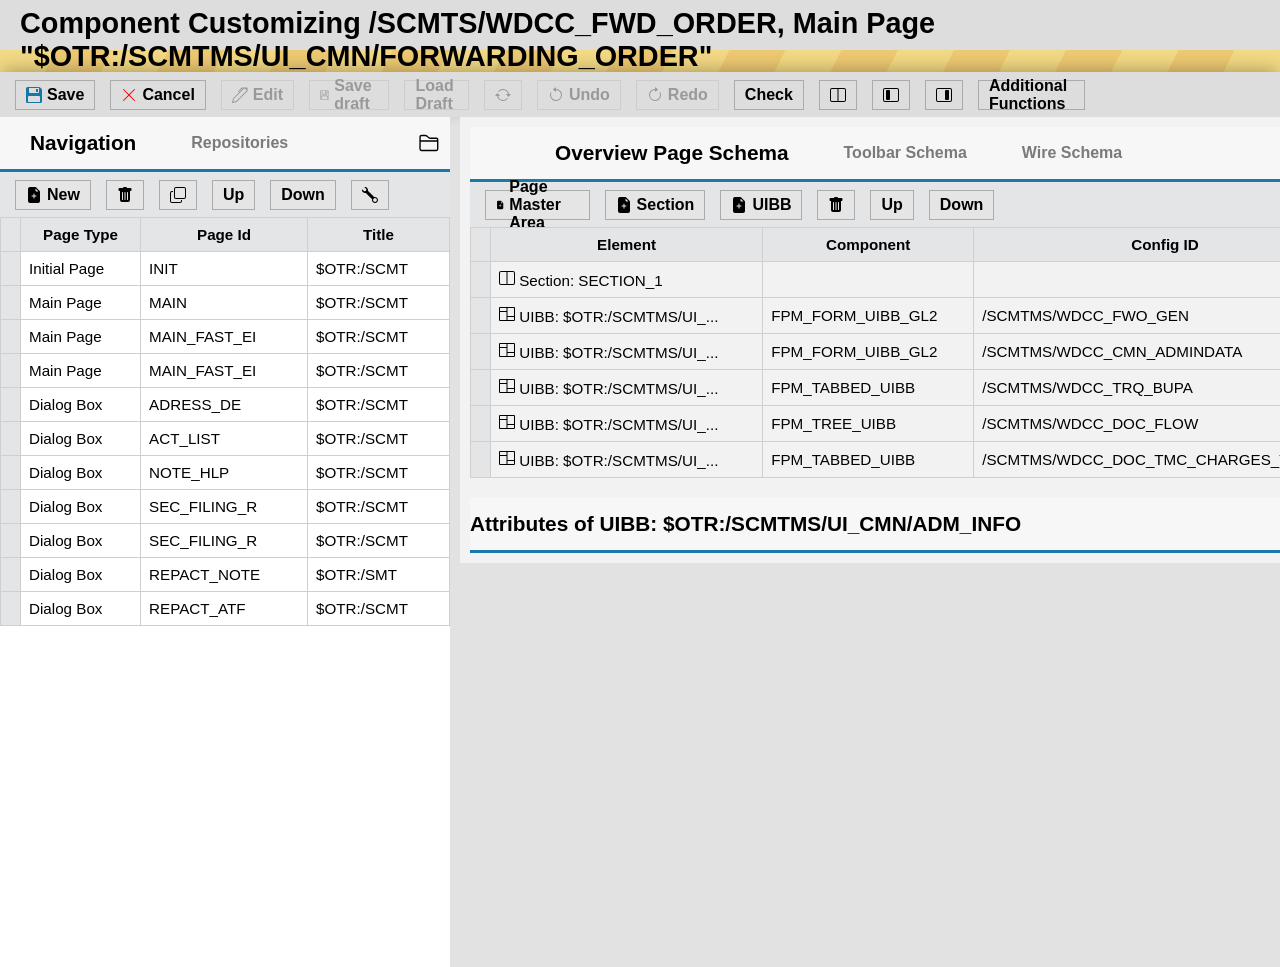
<file: tela_1.html>
<!DOCTYPE html>
<html lang="pt-br">

<head>
    <meta charset="UTF-8" />
    <meta name="viewport" content="width=device-width, initial-scale=1.0" />
    <link rel="stylesheet" href="https://cdn.jsdelivr.net/npm/bootstrap-icons@1.11.3/font/bootstrap-icons.css">
    <link rel="stylesheet" href="https://cdnjs.cloudflare.com/ajax/libs/font-awesome/6.5.1/css/all.min.css">
    <link rel="stylesheet" href="tela_1.css">
    <title>Tela 1</title>
</head>

<body>
    <header class="topo">
        <div class="barra_superior">
            <h1>Component Customizing /SCMTS/WDCC_FWD_ORDER, Main Page "$OTR:/SCMTMS/UI_CMN/FORWARDING_ORDER"</h1>
        </div>

        <div>
            <div class="barra"></div>
        </div>

        <div class="barra-menu">
            <div class="menu flex">
                <div class="bloquinho flex save">
                    <svg xmlns="http://www.w3.org/2000/svg" width="16" height="16" fill="currentColor" class="bi bi-floppy2-fill" viewBox="0 0 16 16"><path d="M12 2h-2v3h2z"/><path d="M1.5 0A1.5 1.5 0 0 0 0 1.5v13A1.5 1.5 0 0 0 1.5 16h13a1.5 1.5 0 0 0 1.5-1.5V2.914a1.5 1.5 0 0 0-.44-1.06L14.147.439A1.5 1.5 0 0 0 13.086 0zM4 6a1 1 0 0 1-1-1V1h10v4a1 1 0 0 1-1 1zM3 9h10a1 1 0 0 1 1 1v5H2v-5a1 1 0 0 1 1-1"/></svg>
                    <p>Save</p>   
                </div>
                <div class="bloquinho flex cancel">
                    <svg xmlns="http://www.w3.org/2000/svg" width="16" height="16" fill="currentColor" class="bi bi-x-lg" viewBox="0 0 16 16"> <path d="M2.146 2.854a.5.5 0 1 1 .708-.708L8 7.293l5.146-5.147a.5.5 0 0 1 .708.708L8.707 8l5.147 5.146a.5.5 0 0 1-.708.708L8 8.707l-5.146 5.147a.5.5 0 0 1-.708-.708L7.293 8z"/></svg>
                    <p>Cancel</p>  
                </div>
                <div class="bloquinho flex apagado edit">
                    <svg xmlns="http://www.w3.org/2000/svg" width="16" height="16" fill="currentColor" class="bi bi-pen" viewBox="0 0 16 16"><path d="m13.498.795.149-.149a1.207 1.207 0 1 1 1.707 1.708l-.149.148a1.5 1.5 0 0 1-.059 2.059L4.854 14.854a.5.5 0 0 1-.233.131l-4 1a.5.5 0 0 1-.606-.606l1-4a.5.5 0 0 1 .131-.232l9.642-9.642a.5.5 0 0 0-.642.056L6.854 4.854a.5.5 0 1 1-.708-.708L9.44.854A1.5 1.5 0 0 1 11.5.796a1.5 1.5 0 0 1 1.998-.001m-.644.766a.5.5 0 0 0-.707 0L1.95 11.756l-.764 3.057 3.057-.764L14.44 3.854a.5.5 0 0 0 0-.708z"/></svg>
                    <p>Edit</p>  
                </div>
                <div class="bloquinho flex apagado save-draft">
                    <svg xmlns="http://www.w3.org/2000/svg" width="16" height="16" fill="currentColor" class="bi bi-floppy" viewBox="0 0 16 16"><path d="M11 2H9v3h2z"/><path d="M1.5 0h11.586a1.5 1.5 0 0 1 1.06.44l1.415 1.414A1.5 1.5 0 0 1 16 2.914V14.5a1.5 1.5 0 0 1-1.5 1.5h-13A1.5 1.5 0 0 1 0 14.5v-13A1.5 1.5 0 0 1 1.5 0M1 1.5v13a.5.5 0 0 0 .5.5H2v-4.5A1.5 1.5 0 0 1 3.5 9h9a1.5 1.5 0 0 1 1.5 1.5V15h.5a.5.5 0 0 0 .5-.5V2.914a.5.5 0 0 0-.146-.353l-1.415-1.415A.5.5 0 0 0 13.086 1H13v4.5A1.5 1.5 0 0 1 11.5 7h-7A1.5 1.5 0 0 1 3 5.5V1H1.5a.5.5 0 0 0-.5.5m3 4a.5.5 0 0 0 .5.5h7a.5.5 0 0 0 .5-.5V1H4zM3 15h10v-4.5a.5.5 0 0 0-.5-.5h-9a.5.5 0 0 0-.5.5z"/></svg>
                    <p>Save draft</p>  
                </div>
                <div class="bloquinho flex apagado load draft">
                    <p>Load Draft</p>  
                </div>
                <div class="bloquinho apagado flex pequeno">
                    <svg xmlns="http://www.w3.org/2000/svg" width="16" height="16" fill="currentColor" class="bi bi-arrow-repeat" viewBox="0 0 16 16"><path d="M11.534 7h3.932a.25.25 0 0 1 .192.41l-1.966 2.36a.25.25 0 0 1-.384 0l-1.966-2.36a.25.25 0 0 1 .192-.41m-11 2h3.932a.25.25 0 0 0 .192-.41L2.692 6.23a.25.25 0 0 0-.384 0L.342 8.59A.25.25 0 0 0 .534 9"/><path fill-rule="evenodd" d="M8 3c-1.552 0-2.94.707-3.857 1.818a.5.5 0 1 1-.771-.636A6.002 6.002 0 0 1 13.917 7H12.9A5 5 0 0 0 8 3M3.1 9a5.002 5.002 0 0 0 8.757 2.182.5.5 0 1 1 .771.636A6.002 6.002 0 0 1 2.083 9z"/></svg>
                </div>
                <div class="bloquinho apagado flex undo">
                   <svg xmlns="http://www.w3.org/2000/svg" width="16" height="16" fill="currentColor" class="bi bi-arrow-counterclockwise" viewBox="0 0 16 16"><path fill-rule="evenodd" d="M8 3a5 5 0 1 1-4.546 2.914.5.5 0 0 0-.908-.417A6 6 0 1 0 8 2z"/><path d="M8 4.466V.534a.25.25 0 0 0-.41-.192L5.23 2.308a.25.25 0 0 0 0 .384l2.36 1.966A.25.25 0 0 0 8 4.466"/></svg>
                    <p>Undo</p>  
                </div>
                <div class="bloquinho apagado flex redo">
                  <svg xmlns="http://www.w3.org/2000/svg" width="16" height="16" fill="currentColor" class="bi bi-arrow-clockwise" viewBox="0 0 16 16"><path fill-rule="evenodd" d="M8 3a5 5 0 1 0 4.546 2.914.5.5 0 0 1 .908-.417A6 6 0 1 1 8 2z"/><path d="M8 4.466V.534a.25.25 0 0 1 .41-.192l2.36 1.966c.12.1.12.284 0 .384L8.41 4.658A.25.25 0 0 1 8 4.466"/></svg>
                    <p>Redo</p>  
                </div>
                <div class="bloquinho check flex ">
                    <p>Check</p>  
                </div>
                <div class="bloquinho flex pequeno layout emcima">
                  <svg xmlns="http://www.w3.org/2000/svg" width="16" height="16" fill="currentColor" class="bi bi-layout-split" viewBox="0 0 16 16"><path d="M0 3a2 2 0 0 1 2-2h12a2 2 0 0 1 2 2v10a2 2 0 0 1-2 2H2a2 2 0 0 1-2-2zm8.5-1v12H14a1 1 0 0 0 1-1V3a1 1 0 0 0-1-1zm-1 0H2a1 1 0 0 0-1 1v10a1 1 0 0 0 1 1h5.5z"/></svg>
                    </div>
                    <div class="bloquinho  flex layout pequeno sidebar esquerda">
                  <svg xmlns="http://www.w3.org/2000/svg" width="16" height="16" fill="currentColor" class="bi bi-layout-sidebar-inset" viewBox="0 0 16 16"><path d="M14 2a1 1 0 0 1 1 1v10a1 1 0 0 1-1 1H2a1 1 0 0 1-1-1V3a1 1 0 0 1 1-1zM2 1a2 2 0 0 0-2 2v10a2 2 0 0 0 2 2h12a2 2 0 0 0 2-2V3a2 2 0 0 0-2-2z"/><path d="M3 4a1 1 0 0 1 1-1h2a1 1 0 0 1 1 1v8a1 1 0 0 1-1 1H4a1 1 0 0 1-1-1z"/></svg>
                    </div>
                     <div class="bloquinho  flex layout pequeno sidebar em baixo">
                  <svg xmlns="http://www.w3.org/2000/svg" width="16" height="16" fill="currentColor" class="bi bi-layout-sidebar-inset-reverse" viewBox="0 0 16 16"><path d="M2 2a1 1 0 0 0-1 1v10a1 1 0 0 0 1 1h12a1 1 0 0 0 1-1V3a1 1 0 0 0-1-1zm12-1a2 2 0 0 1 2 2v10a2 2 0 0 1-2 2H2a2 2 0 0 1-2-2V3a2 2 0 0 1 2-2z"/><path d="M13 4a1 1 0 0 0-1-1h-2a1 1 0 0 0-1 1v8a1 1 0 0 0 1 1h2a1 1 0 0 0 1-1z"/></svg>
                    </div>
                    <div class="bloquinho  flex additional functions">
                        <p>Additional Functions</p>
                    </div>
        </div>
    </header>

    <div class="flex corpo">
        <div class="navigation">
            <div class=" barra-superior flex">
                <p id="titulo">Navigation</p>
                <p id="menor">Repositories</p>
                <svg id="icone" xmlns="http://www.w3.org/2000/svg" width="22" height="22" fill="currentColor" class="bi bi-folder2" viewBox="0 0 16 16"><path d="M1 3.5A1.5 1.5 0 0 1 2.5 2h2.764c.958 0 1.76.56 2.311 1.184C7.985 3.648 8.48 4 9 4h4.5A1.5 1.5 0 0 1 15 5.5v7a1.5 1.5 0 0 1-1.5 1.5h-11A1.5 1.5 0 0 1 1 12.5zM2.5 3a.5.5 0 0 0-.5.5V6h12v-.5a.5.5 0 0 0-.5-.5H9c-.964 0-1.71-.629-2.174-1.154C6.374 3.334 5.82 3 5.264 3zM14 7H2v5.5a.5.5 0 0 0 .5.5h11a.5.5 0 0 0 .5-.5z"/></svg>
            </div>
            
            <div class="barra-tabela">
                <div class="menu-tabela flex">
                    <div class="bloquinho flex" id="bloco-tabela">
                        <svg xmlns="http://www.w3.org/2000/svg" width="16" height="16" fill="currentColor" class="bi bi-file-earmark-plus-fill" viewBox="0 0 16 16"><path d="M9.293 0H4a2 2 0 0 0-2 2v12a2 2 0 0 0 2 2h8a2 2 0 0 0 2-2V4.707A1 1 0 0 0 13.707 4L10 .293A1 1 0 0 0 9.293 0M9.5 3.5v-2l3 3h-2a1 1 0 0 1-1-1M8.5 7v1.5H10a.5.5 0 0 1 0 1H8.5V11a.5.5 0 0 1-1 0V9.5H6a.5.5 0 0 1 0-1h1.5V7a.5.5 0 0 1 1 0"/></svg>
                        <p>New</p>   
                    </div>
                    <div class="bloquinho flex" id="bloco-tabela">
                        <svg xmlns="http://www.w3.org/2000/svg" width="16" height="16" fill="currentColor" class="bi bi-trash-fill" viewBox="0 0 16 16"><path d="M2.5 1a1 1 0 0 0-1 1v1a1 1 0 0 0 1 1H3v9a2 2 0 0 0 2 2h6a2 2 0 0 0 2-2V4h.5a1 1 0 0 0 1-1V2a1 1 0 0 0-1-1H10a1 1 0 0 0-1-1H7a1 1 0 0 0-1 1zm3 4a.5.5 0 0 1 .5.5v7a.5.5 0 0 1-1 0v-7a.5.5 0 0 1 .5-.5M8 5a.5.5 0 0 1 .5.5v7a.5.5 0 0 1-1 0v-7A.5.5 0 0 1 8 5m3 .5v7a.5.5 0 0 1-1 0v-7a.5.5 0 0 1 1 0"/></svg>  
                    </div>
                    <div class="bloquinho flex" id="bloco-tabela">
                        <svg xmlns="http://www.w3.org/2000/svg" width="16" height="16" fill="currentColor" class="bi bi-copy" viewBox="0 0 16 16"><path fill-rule="evenodd" d="M4 2a2 2 0 0 1 2-2h8a2 2 0 0 1 2 2v8a2 2 0 0 1-2 2H6a2 2 0 0 1-2-2zm2-1a1 1 0 0 0-1 1v8a1 1 0 0 0 1 1h8a1 1 0 0 0 1-1V2a1 1 0 0 0-1-1zM2 5a1 1 0 0 0-1 1v8a1 1 0 0 0 1 1h8a1 1 0 0 0 1-1v-1h1v1a2 2 0 0 1-2 2H2a2 2 0 0 1-2-2V6a2 2 0 0 1 2-2h1v1z"/></svg>  
                    </div>
                    <div class="bloquinho flex" id="bloco-tabela">
                        <p>Up</p>
                    </div>
                    <div class="bloquinho flex" id="bloco-tabela">
                        <p>Down</p>
                    </div>
                    <div class="bloquinho flex" id="bloco-tabela">
                        <svg xmlns="http://www.w3.org/2000/svg" width="16" height="16" fill="currentColor" class="bi bi-wrench" viewBox="0 0 16 16"><path d="M.102 2.223A3.004 3.004 0 0 0 3.78 5.897l6.341 6.252A3.003 3.003 0 0 0 13 16a3 3 0 1 0-.851-5.878L5.897 3.781A3.004 3.004 0 0 0 2.223.1l2.141 2.142L4 4l-1.757.364zm13.37 9.019.528.026.287.445.445.287.026.529L15 13l-.242.471-.026.529-.445.287-.287.445-.529.026L13 15l-.471-.242-.529-.026-.287-.445-.445-.287-.026-.529L11 13l.242-.471.026-.529.445-.287.287-.445.529-.026L13 11z"/></svg>
                    </div>
                </div>
            </div>
    
            <div class="flex tabela">
                <table>
                    <tr>
                        <td>
                        <th>Page Type</th>
                        <th>Page Id</th>
                        <th>Title</th>
                    </tr>
  
                    <tr>
                        <td>
                        <td>Initial Page</td>
                        <td>INIT</td>
                        <td>$OTR:/SCMT</td>
                    </tr>
  
                    <tr>
                        <td>
                        <td>Main Page</td>
                        <td>MAIN</td>
                        <td>$OTR:/SCMT</td>
                    </tr>

                    <tr>
                        <td>
                        <td>Main Page</td>
                        <td>MAIN_FAST_EI</td>
                        <td>$OTR:/SCMT</td>
                    </tr>
  
                    <tr>
                        <td>
                        <td>Main Page</td>
                        <td>MAIN_FAST_EI</td>
                        <td>$OTR:/SCMT</td>
                    </tr>
  
                    <tr>
                        <td>
                        <td>Dialog Box</td>
                        <td>ADRESS_DE</td>
                        <td>$OTR:/SCMT</td>
                    </tr>

                    <tr>
                        <td>
                        <td>Dialog Box</td>
                        <td>ACT_LIST</td>
                        <td>$OTR:/SCMT</td>
                    </tr>

                    <tr>
                        <td>
                        <td>Dialog Box</td>
                        <td>NOTE_HLP</td>
                        <td>$OTR:/SCMT</td>
                    </tr>

                    <tr>
                        <td>
                        <td>Dialog Box</td>
                        <td>SEC_FILING_R</td>
                        <td>$OTR:/SCMT</td>
                    </tr>

                    <tr>
                        <td>
                        <td>Dialog Box</td>
                        <td>SEC_FILING_R</td>
                        <td>$OTR:/SCMT</td>
                    </tr>

                    <tr>
                        <td>
                        <td>Dialog Box</td>
                        <td>REPACT_NOTE</td>
                        <td>$OTR:/SMT</td>
                    </tr>

                    <tr>
                        <td>
                        <td>Dialog Box</td>
                        <td>REPACT_ATF</td>
                        <td>$OTR:/SCMT</td>
                    </tr>
                </table>
    
            </div>
        </div>

        <div class="secao-lateral">
            <div class="overview">
                <div class="barra-superior flex" id="barra-superior-overview">
                    <svg xmlns="http://www.w3.org/2000/svg" width="25" height="25" fill="currentColor" class="bi bi-arrow-down-circle-fill" viewBox="0 0 16 16"><path d="M16 8A8 8 0 1 1 0 8a8 8 0 0 1 16 0M8.5 4.5a.5.5 0 0 0-1 0v5.793L5.354 8.146a.5.5 0 1 0-.708.708l3 3a.5.5 0 0 0 .708 0l3-3a.5.5 0 0 0-.708-.708L8.5 10.293z"/></svg>
                    <p id="titulo">Overview Page Schema</p>
                    <p id="menor">Toolbar Schema</p>
                    <p id="menor">Wire Schema</p>
                    <svg id="icone-overview" xmlns="http://www.w3.org/2000/svg" width="22" height="22" fill="currentColor" class="bi bi-folder2" viewBox="0 0 16 16"><path d="M1 3.5A1.5 1.5 0 0 1 2.5 2h2.764c.958 0 1.76.56 2.311 1.184C7.985 3.648 8.48 4 9 4h4.5A1.5 1.5 0 0 1 15 5.5v7a1.5 1.5 0 0 1-1.5 1.5h-11A1.5 1.5 0 0 1 1 12.5zM2.5 3a.5.5 0 0 0-.5.5V6h12v-.5a.5.5 0 0 0-.5-.5H9c-.964 0-1.71-.629-2.174-1.154C6.374 3.334 5.82 3 5.264 3zM14 7H2v5.5a.5.5 0 0 0 .5.5h11a.5.5 0 0 0 .5-.5z"/></svg>
                </div>

            <div class="barra-overview">
                <div class="menu-overview flex">
                    <div class="bloquinho flex" id="bloco-tabela">
                        <svg xmlns="http://www.w3.org/2000/svg" width="16" height="16" fill="currentColor" class="bi bi-file-earmark-plus-fill" viewBox="0 0 16 16"><path d="M9.293 0H4a2 2 0 0 0-2 2v12a2 2 0 0 0 2 2h8a2 2 0 0 0 2-2V4.707A1 1 0 0 0 13.707 4L10 .293A1 1 0 0 0 9.293 0M9.5 3.5v-2l3 3h-2a1 1 0 0 1-1-1M8.5 7v1.5H10a.5.5 0 0 1 0 1H8.5V11a.5.5 0 0 1-1 0V9.5H6a.5.5 0 0 1 0-1h1.5V7a.5.5 0 0 1 1 0"/></svg>
                        <p>Page Master Area</p>   
                    </div>
                    <div class="bloquinho flex" id="bloco-tabela">
                          <svg xmlns="http://www.w3.org/2000/svg" width="16" height="16" fill="currentColor" class="bi bi-file-earmark-plus-fill" viewBox="0 0 16 16"><path d="M9.293 0H4a2 2 0 0 0-2 2v12a2 2 0 0 0 2 2h8a2 2 0 0 0 2-2V4.707A1 1 0 0 0 13.707 4L10 .293A1 1 0 0 0 9.293 0M9.5 3.5v-2l3 3h-2a1 1 0 0 1-1-1M8.5 7v1.5H10a.5.5 0 0 1 0 1H8.5V11a.5.5 0 0 1-1 0V9.5H6a.5.5 0 0 1 0-1h1.5V7a.5.5 0 0 1 1 0"/></svg>
                        <p>Section</p>
                    </div>
                    <div class="bloquinho flex" id="bloco-tabela">
                        <svg xmlns="http://www.w3.org/2000/svg" width="16" height="16" fill="currentColor" class="bi bi-file-earmark-plus-fill" viewBox="0 0 16 16"><path d="M9.293 0H4a2 2 0 0 0-2 2v12a2 2 0 0 0 2 2h8a2 2 0 0 0 2-2V4.707A1 1 0 0 0 13.707 4L10 .293A1 1 0 0 0 9.293 0M9.5 3.5v-2l3 3h-2a1 1 0 0 1-1-1M8.5 7v1.5H10a.5.5 0 0 1 0 1H8.5V11a.5.5 0 0 1-1 0V9.5H6a.5.5 0 0 1 0-1h1.5V7a.5.5 0 0 1 1 0"/></svg>  
                        <p>UIBB</p>
                    </div>
                    <div class="bloquinho flex" id="bloco-tabela">
                        <svg xmlns="http://www.w3.org/2000/svg" width="16" height="16" fill="currentColor" class="bi bi-trash-fill" viewBox="0 0 16 16"><path d="M2.5 1a1 1 0 0 0-1 1v1a1 1 0 0 0 1 1H3v9a2 2 0 0 0 2 2h6a2 2 0 0 0 2-2V4h.5a1 1 0 0 0 1-1V2a1 1 0 0 0-1-1H10a1 1 0 0 0-1-1H7a1 1 0 0 0-1 1zm3 4a.5.5 0 0 1 .5.5v7a.5.5 0 0 1-1 0v-7a.5.5 0 0 1 .5-.5M8 5a.5.5 0 0 1 .5.5v7a.5.5 0 0 1-1 0v-7A.5.5 0 0 1 8 5m3 .5v7a.5.5 0 0 1-1 0v-7a.5.5 0 0 1 1 0"/></svg>
                    </div>
                    <div class="bloquinho flex" id="bloco-tabela">
                        <p>Up</p>
                    </div>
                    <div class="bloquinho flex" id="bloco-tabela">
                        <p>Down</p>
                    </div>
                    <div class="bloquinho flex addMargin" id="bloco-tabela">
                        <p>Configure UIBB</p>
                    </div>
                    <div class="bloquinho flex" id="bloco-tabela">
                        <svg xmlns="http://www.w3.org/2000/svg" width="16" height="16" fill="currentColor" class="bi bi-wrench" viewBox="0 0 16 16"><path d="M.102 2.223A3.004 3.004 0 0 0 3.78 5.897l6.341 6.252A3.003 3.003 0 0 0 13 16a3 3 0 1 0-.851-5.878L5.897 3.781A3.004 3.004 0 0 0 2.223.1l2.141 2.142L4 4l-1.757.364zm13.37 9.019.528.026.287.445.445.287.026.529L15 13l-.242.471-.026.529-.445.287-.287.445-.529.026L13 15l-.471-.242-.529-.026-.287-.445-.445-.287-.026-.529L11 13l.242-.471.026-.529.445-.287.287-.445.529-.026L13 11z"/></svg>
                    </div>
                </div>
            </div>
            
            <div class="flex tabela">
                <table>
                    
                    <tr>
                        <td>
                        <th>Element</th>
                        <th>Component</th>
                        <th>Config ID</th>
                        <th>Window Name</th>
                    </tr>
                    <tr>
                        <td>
                        <td><svg xmlns="http://www.w3.org/2000/svg" width="16" height="16" fill="currentColor" class="bi bi-layout-split" viewBox="0 0 16 16"><path d="M0 3a2 2 0 0 1 2-2h12a2 2 0 0 1 2 2v10a2 2 0 0 1-2 2H2a2 2 0 0 1-2-2zm8.5-1v12H14a1 1 0 0 0 1-1V3a1 1 0 0 0-1-1zm-1 0H2a1 1 0 0 0-1 1v10a1 1 0 0 0 1 1h5.5z"/></svg> Section: SECTION_1</td>
                        <td></td>
                        <td></td>
                        <td></td>
                    </tr>
                    <tr>
                        <td>
                        <td><svg xmlns="http://www.w3.org/2000/svg" width="16" height="16" fill="currentColor" class="bi bi-columns" viewBox="0 0 16 16"><path d="M0 2a1 1 0 0 1 1-1h14a1 1 0 0 1 1 1v12a1 1 0 0 1-1 1H1a1 1 0 0 1-1-1zm8.5 0v8H15V2zm0 9v3H15v-3zm-1-9H1v3h6.5zM1 14h6.5V6H1z"/></svg> UIBB: $OTR:/SCMTMS/UI_...</td>
                        <td>FPM_FORM_UIBB_GL2</td>
                        <td>/SCMTMS/WDCC_FWO_GEN</td>
                        <td>FORM_WINDOW</td>
                    </tr>

                    <tr>
                        <td>
                        <td><svg xmlns="http://www.w3.org/2000/svg" width="16" height="16" fill="currentColor" class="bi bi-columns" viewBox="0 0 16 16"><path d="M0 2a1 1 0 0 1 1-1h14a1 1 0 0 1 1 1v12a1 1 0 0 1-1 1H1a1 1 0 0 1-1-1zm8.5 0v8H15V2zm0 9v3H15v-3zm-1-9H1v3h6.5zM1 14h6.5V6H1z"/></svg> UIBB: $OTR:/SCMTMS/UI_...</td>
                        <td>FPM_FORM_UIBB_GL2</td>
                        <td>/SCMTMS/WDCC_CMN_ADMINDATA</td>
                        <td>FORM_WINDOW</td>
                    </tr>
  
                    <tr>
                        <td>
                        <td><svg xmlns="http://www.w3.org/2000/svg" width="16" height="16" fill="currentColor" class="bi bi-columns" viewBox="0 0 16 16"><path d="M0 2a1 1 0 0 1 1-1h14a1 1 0 0 1 1 1v12a1 1 0 0 1-1 1H1a1 1 0 0 1-1-1zm8.5 0v8H15V2zm0 9v3H15v-3zm-1-9H1v3h6.5zM1 14h6.5V6H1z"/></svg> UIBB: $OTR:/SCMTMS/UI_...</td>
                        <td>FPM_TABBED_UIBB</td>
                        <td>/SCMTMS/WDCC_TRQ_BUPA</td>
                        <td>TABBED_WINDOW              <svg xmlns="http://www.w3.org/2000/svg" width="16" height="16" fill="currentColor" class="bi bi-copy" viewBox="0 0 16 16"><path fill-rule="evenodd" d="M4 2a2 2 0 0 1 2-2h8a2 2 0 0 1 2 2v8a2 2 0 0 1-2 2H6a2 2 0 0 1-2-2zm2-1a1 1 0 0 0-1 1v8a1 1 0 0 0 1 1h8a1 1 0 0 0 1-1V2a1 1 0 0 0-1-1zM2 5a1 1 0 0 0-1 1v8a1 1 0 0 0 1 1h8a1 1 0 0 0 1-1v-1h1v1a2 2 0 0 1-2 2H2a2 2 0 0 1-2-2V6a2 2 0 0 1 2-2h1v1z"/></svg></td>
                    </tr>

                    <tr>
                        <td>
                        <td><svg xmlns="http://www.w3.org/2000/svg" width="16" height="16" fill="currentColor" class="bi bi-columns" viewBox="0 0 16 16"><path d="M0 2a1 1 0 0 1 1-1h14a1 1 0 0 1 1 1v12a1 1 0 0 1-1 1H1a1 1 0 0 1-1-1zm8.5 0v8H15V2zm0 9v3H15v-3zm-1-9H1v3h6.5zM1 14h6.5V6H1z"/></svg> UIBB: $OTR:/SCMTMS/UI_...</td>
                        <td>FPM_TREE_UIBB</td>
                        <td>/SCMTMS/WDCC_DOC_FLOW</td>
                        <td>TREE_WINDOW</td>
                    </tr>
  
                    <tr>
                        <td>
                        <td><svg xmlns="http://www.w3.org/2000/svg" width="16" height="16" fill="currentColor" class="bi bi-columns" viewBox="0 0 16 16"><path d="M0 2a1 1 0 0 1 1-1h14a1 1 0 0 1 1 1v12a1 1 0 0 1-1 1H1a1 1 0 0 1-1-1zm8.5 0v8H15V2zm0 9v3H15v-3zm-1-9H1v3h6.5zM1 14h6.5V6H1z"/></svg> UIBB: $OTR:/SCMTMS/UI_...</td>
                        <td>FPM_TABBED_UIBB</td>
                        <td>/SCMTMS/WDCC_DOC_TMC_CHARGES_TA</td>
                        <td>TABBED_WINDOW</td>
                    </tr>
                </table>
            </div>
        </div>
        
        <div class="overview">
            <div class="barra-superior flex" id="barra-superior-attributes">
                <p id="titulo">Attributes of UIBB: $OTR:/SCMTMS/UI_CMN/ADM_INFO</p>
                <div class="bloquinho flex addLargerMargin" id="bloco-tabela">
                    <p>Final Flags</p>
                </div>
            </div>
        </div>

    </div>

</body>
</html>
</file>
<file: tela_1.css>
* {
    margin: 0;
    padding: 0;
    box-sizing: border-box;
}

body {
    background-color: rgba(226, 226, 226);
}

.barra_superior {
    margin : 0;
    height: 50px;
    font-size: 0.9rem;
    font-family: Arial, Helvetica, sans-serif;
    background-color: rgba(221, 221, 221);
    padding-top: 7px;
    padding-bottom: 5px;
    padding-left: 20px;
}

.flex {
    display: flex;
}

.barra {
    height: 22px;
    width: 100%;
    background-image: repeating-linear-gradient(117deg, #f3d984, #f3d984 50px, #edc972 50px, #edc972 100px);
}

.bloquinho {
    height: 30px;
    font-size: 1rem;
    width: fit-content;
    border: 1px solid rgb(171, 171, 171);
    gap: 5px;
    padding: 1px;
    padding-left: 10px;
    padding-right: 10px;
    background-color: rgba(221, 221, 221);
    justify-content: center;
    align-items: center;
}

.bloquinho:hover {
    cursor: pointer;
}

.barra-menu {
    height: 45px;
    width: 100%;
    background-color: rgba(221, 221, 221);
    box-shadow: 0px -5px 17px -3px rgba(0,0,0,0.3);
    padding-left: 10px;
}

.menu {
    font-weight: bold;
    font-family: Arial, Helvetica, sans-serif;
    padding: 5px;
    height: 45px;
    width: 85%;
    gap: 15px;
    align-items: center;
}

.cancel {
    color: red;
}

.cancel p {
    color: black;
}

.save {
    color: rgb(19, 120, 167);
}

.save p {
    color: black;
}

.apagado {
    opacity: 0.3;
}

.navigation {
    width: 450px;
    height: 850px;
    background-color: white;
}

.barra-superior {
    font-weight: bold;
    font-size: 1.3rem;
    font-family: Arial, Helvetica, sans-serif;
    height: 55px;
    padding: 10px;
    padding-left: 30px;
    gap: 55px;
    align-items: center;
    margin-bottom: 0;
    border-bottom: 3px solid rgba(28, 120, 168);
    background-color: #f7f7f7;
    width: 100%;
}

#menor {
    font-size: 1rem;
    font-weight: none;
    opacity: 0.5;
    min-width: fit-content;
}

#titulo {
    min-width: fit-content;
}

#icone {
    margin-left: 75px;
}

.tabela {
    font-family: Arial, Helvetica, sans-serif;
    font-size: 1.2rem;
    border: 1px;
    color: black;
}

.tabela table {
    width: 100%;
    border-collapse: collapse;
    font-size: 0.95rem;
}

.tabela th, td { 
    padding: 8px;
    border: 1px solid #cfcfcf;
}

.barra-tabela {
    height: 45px;
    width: 100%;
    background-color: rgba(227, 229, 230);
    padding-left: 10px;
    margin-top: 0;
}

.menu-tabela {
    font-weight: bold;
    font-family: Arial, Helvetica, sans-serif;
    padding: 5px;
    height: 45px;
    width: 100%;
    gap: 15px;
    align-items: center;
}

#bloco-tabela {
    background-color: rgba(229, 229, 229);
}

.tabela td:first-child, .tabela th:first-child {
    width: 20px;
    background-color: rgba(227, 229, 230)
}

.tabela th{
    background-color: rgba(227, 229, 230);
}

.overview {
    margin-left: 10px;
    background-color: rgba(242, 242, 242);
    padding: 10px;
    width: 100%;
}

#barra-superior-overview {
    width: 100%;
}

#barra-superior-attributes {
    margin-left: 0;
    padding-left: 0;
}

#icone-overview {
    margin-left: 430px;
}

.barra-overview {
    height: 45px;
    width: 100%;
    background-color: rgba(227, 229, 230);
    padding-left: 10px;
    margin-top: 0;
}

.menu-overview {
    font-weight: bold;
    font-family: Arial, Helvetica, sans-serif;
    padding: 5px;
    height: 45px;
    width: 100%;
    gap: 15px;
    align-items: center;
}

.addMargin {
    margin-left: 390px;
}

.addLargerMargin {
    margin-left: 420px;
}
</file>
